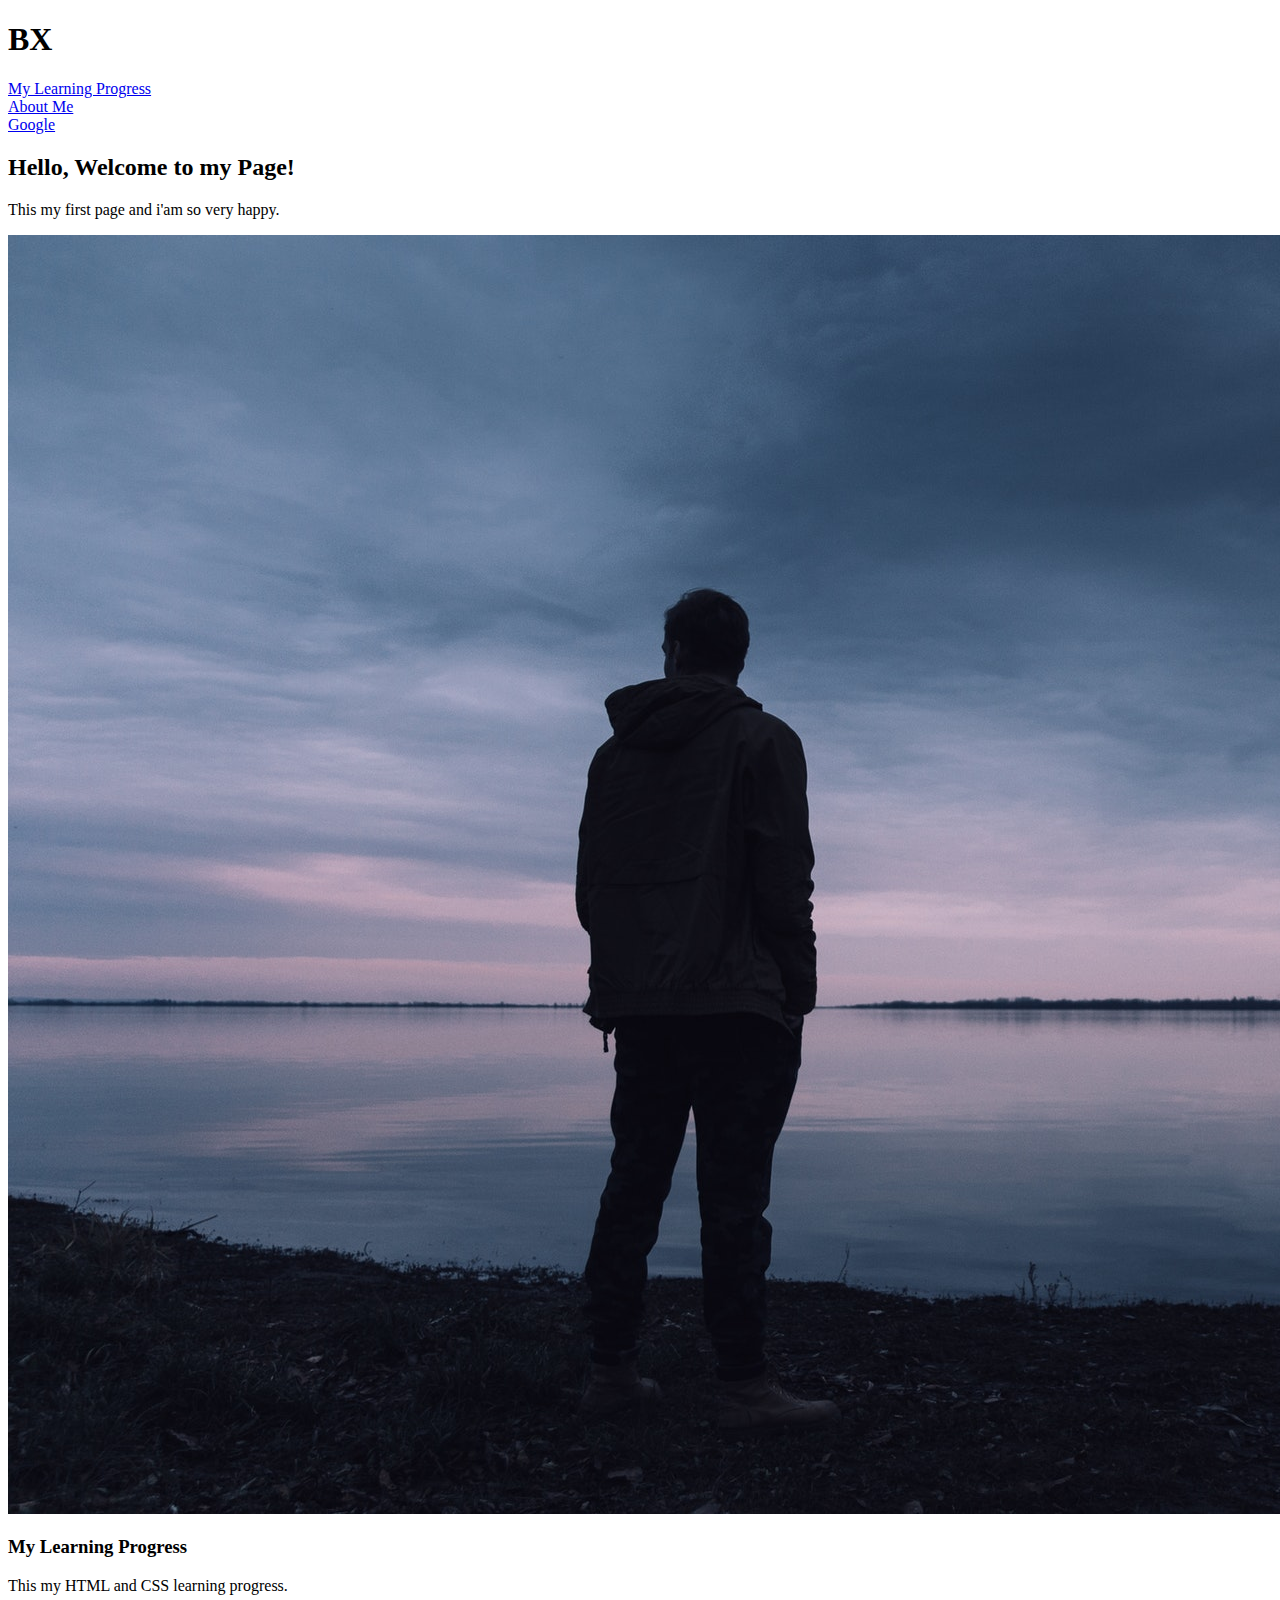
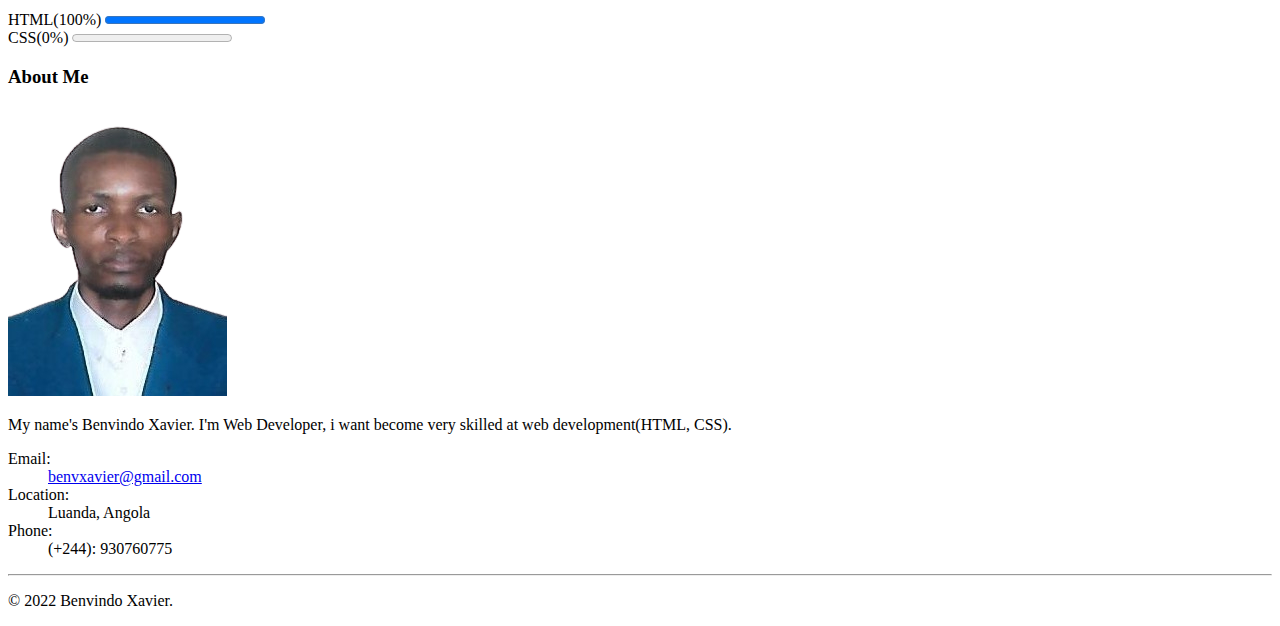
<file: structuring-my-first-page/index.html>
<!DOCTYPE html>
<html lang="en">

<head>
   <meta charset="utf-8">
   <title>Final Project - Structuring My First Page</title>
</head>

<body>
   <header id="header">
      <h1>BX</h1>
      <nav>
         <li><a href="#my-learning-progress">My Learning Progress</a></li>
         <li><a href="#about-me">About Me</a></li>
         <li><a href="http://google.com/">Google</a></li>
      </nav>
   </header>
   <main id="main">
      <section id="hero">
         <div>
            <h2>Hello, Welcome to my Page!</h2>
            <p>This my first page and i'am so very happy.</p>
            <img src="images/hero-bg.jpg" alt="hero background image">
         </div>
      </section>
      <section id="main-content">
         <section id="my-learning-progress">
            <h3>My Learning Progress</h3>
            <p>This my HTML and CSS learning progress.</p>
            <div>
               <label>HTML(100%)</label>
               <progress id="html" value="100" max="100"></progress>
            </div>
            <div>
               <label>CSS(0%)</label>
               <progress id="css" value="0" max="100"></progress>
            </div>
         </section>
         <section id="about-me">
            <h3>About Me</h3>
            <img src="images/profile.png" alt="profile image">
            <p>My name's Benvindo Xavier. I'm Web Developer, i want become very skilled at web development(HTML, CSS).
            </p>
            <dl>
               <dt>Email:</dt>
               <dd><a href="benvxavier:example@gmail.com">benvxavier@gmail.com</a></dd>
               <dt>Location:</dt>
               <dd>Luanda, Angola</dd>
               <dt>Phone:</dt>
               <dd>(+244): 930760775</dd>
            </dl>
         </section>
      </section>
   </main>
   <footer id="footer">
      <hr>
      <p>&copy; 2022 Benvindo Xavier.</p>
   </footer>
</body>

</html>
</file>
